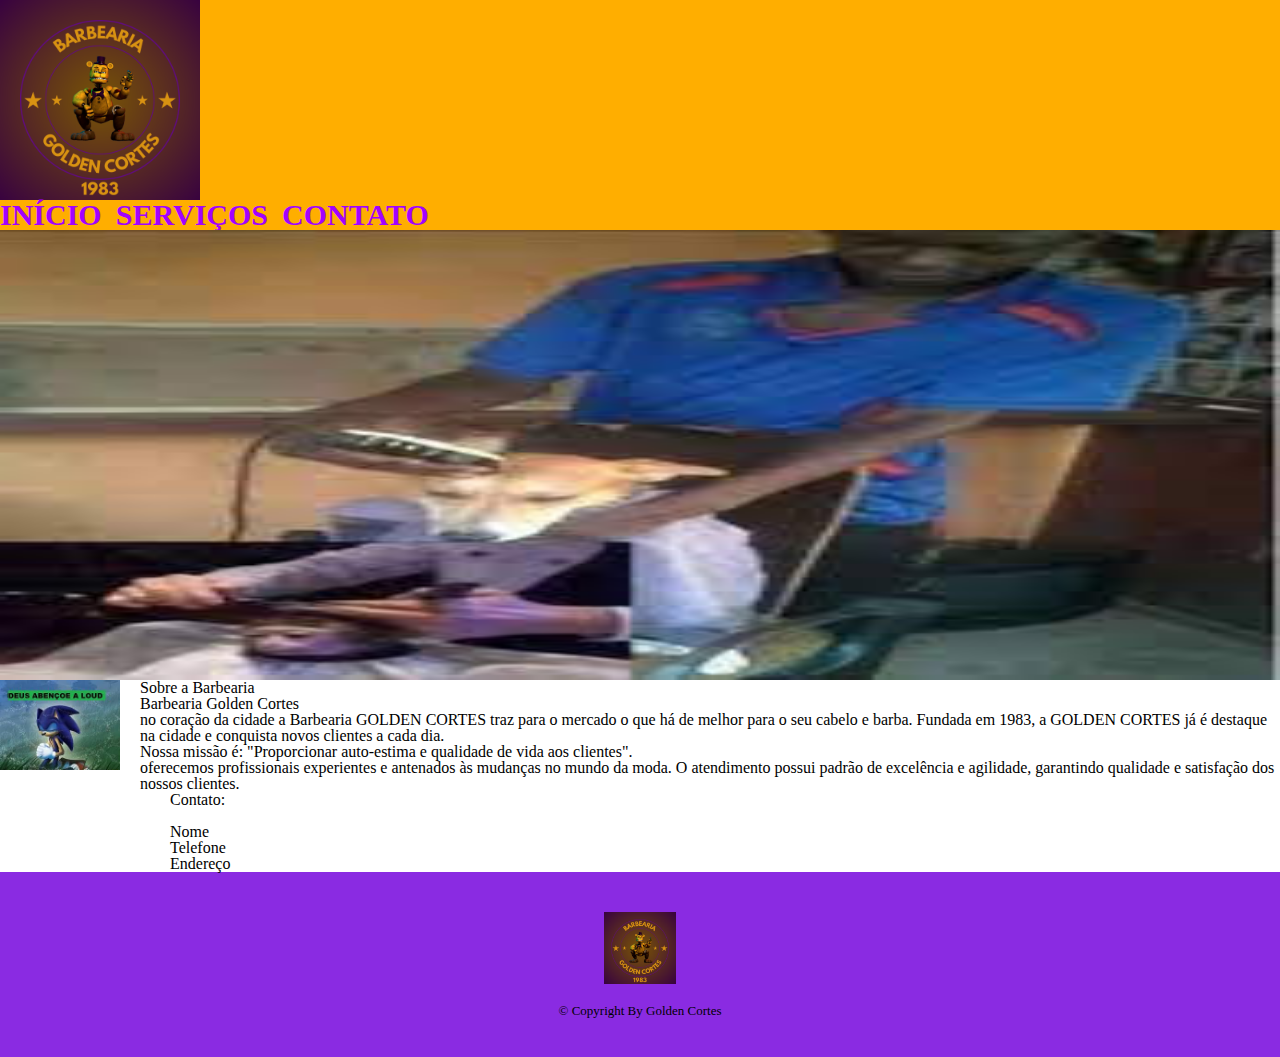
<file: index.html>
<head>
   <title>Golden Cortes</title>
   <link rel="stylesheet" href="reset.css">
   <link rel="stylesheet" href="style.css">


</head>

<body>
    <header>
        <h1><img class="freddy" src="LogoGolden.png"></h1>
      <nav>
        <ul>
            <li><a href="index.html">INÍCIO</a></li>
            <li><a href="servicos.html">SERVIÇOS</a></li>
            <li><a href="contato.html">CONTATO</a>
        </ul>
      </nav>
    </header>

</div class="texto" >


<img class="imagem" src ="dogs.jpg">
   
       <img src="Loud.jpeg" class="imagem-principal">
      </h1 class="titulo-principal">Sobre a Barbearia</h1>
      <h1> Barbearia Golden Cortes</h1>
<p><b>no coração da cidade</b> a Barbearia GOLDEN CORTES traz para o mercado o que há de melhor para o seu cabelo e barba. Fundada em 1983, a GOLDEN CORTES já é destaque na cidade e conquista novos clientes a cada dia.  </p>  

<p> Nossa missão é: "Proporcionar auto-estima e qualidade de vida aos clientes". </p> 

<p> oferecemos profissionais experientes e antenados às mudanças no <b>mundo da moda</b>. O atendimento possui padrão de excelência e agilidade, garantindo qualidade e satisfação dos nossos clientes. </p> 

<div class="Contato">
<p>Contato:</p>
<ol>
    <li>Nome</li>
    <li>Telefone</li>
    <li>Endereço</li>
</ol>
</div>
</main>
</body>
<footer>
        <img src="LogoGolden.png">
        <p class="copyright">&copy; Copyright By Golden Cortes</p>
 </footer>
</file>
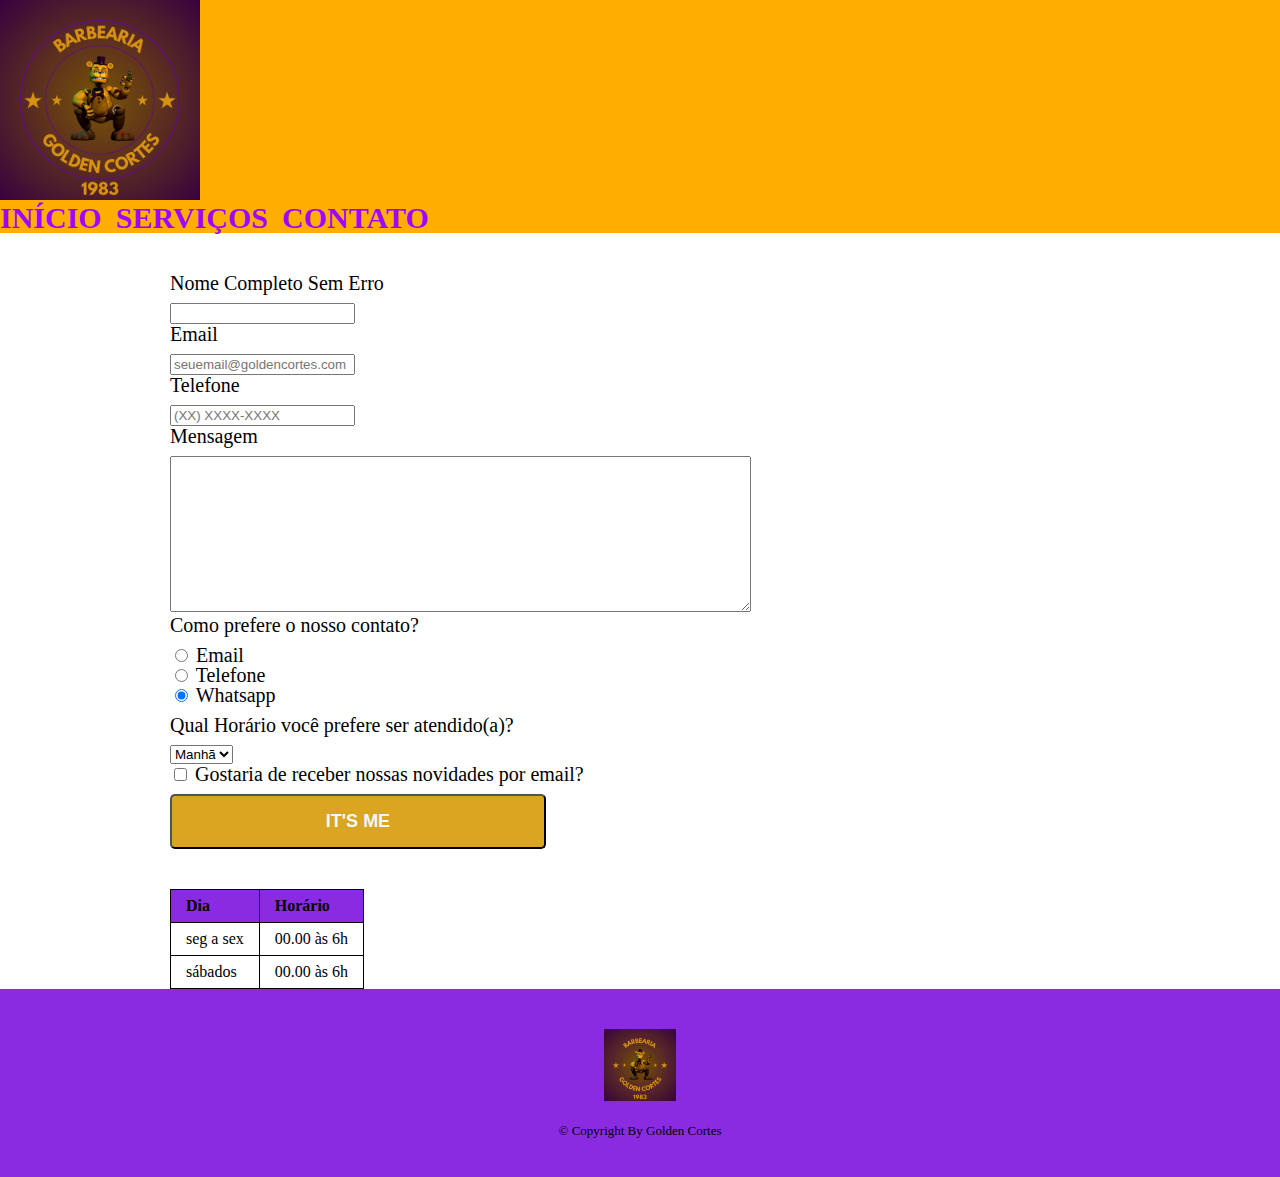
<file: contato.html>
<!DOCTYPE html>
<html> 
    <head>
        <link rel="stylesheet" href="reset.css">
        <link rel="stylesheet" href="style.css">
    
    </head> 
    
    <body>
        <header>
        <h1><img class="freddy" src="LogoGolden.png"></h1>
      <nav>
        <ul>
            <li><a href="index.html">INÍCIO</a></li>
            <li><a href="servicos.html">SERVIÇOS</a></li>
            <li><a href="contato.html">CONTATO</a>
        </ul>
      </nav>
    </header>
   <main>
    <form>
      <label for="=nome">Nome Completo Sem Erro</label>
      <input type="text" id="nome" class="input-padrao">

      <label for="=email">Email</label>
      <input type="email" id="email" class="input-padrao" required placeholder="seuemail@goldencortes.com">

      <label for="=telefone">Telefone</label>
      <input type="tel" id="telefone" class="input-padrao"required placeholder="(XX) XXXX-XXXX">

      <label for="mensagem">Mensagem</label>
      <textarea cols="70" rows="10" id="mensagem" class="input-padrao"></textarea>

        <div>
          <p>Como prefere o nosso contato?</p>

                  <label for="radio-emial">
              <input type="radio" nome="contato" value="email" id="radio-emial">
              Email

                  <label for="radio-telefone">
              <input type="radio" nome="contato" value="telefone" id="radio-telefone">
              Telefone

                  <label for="radio-Whatsapp">
              <input type="radio" nome="contato" value="Whatsapp" id="radio-Whatsapp" checked>
                  Whatsapp

      </label>
      </div>
      <div>
        <p>Qual Horário você prefere ser atendido(a)?</p>
        <select>
            <option>Manhã</option>
            <option>Tarde</option>
            <option>Noite</option>
        </select>
      </div>
        <label class="checkbox"checked>
            <input type="checkbox">
            Gostaria de receber nossas novidades por email?
        </label>

        
        <input type="submit" value="IT'S ME" class="enviar">
    </form>
    </div>
     </form>
     <table>
      <thead>
          <tr>
            <td>Dia</td>
            <td>Horário</td>
          </thead>
          <tbody>            
          <tr>
            <td>seg a sex</td>
            <td>00.00 às 6h</td>
          </tr>
          <tr>
            <td>sábados</td>
            <td>00.00 às 6h</td>
          </tr>
          </tbody>
     </table>
   </main>
    <footer>
        <img src="LogoGolden.png">
        <p class="copyright">&copy; Copyright By Golden Cortes</p>
    </footer>
    </body>
</html>
</file>
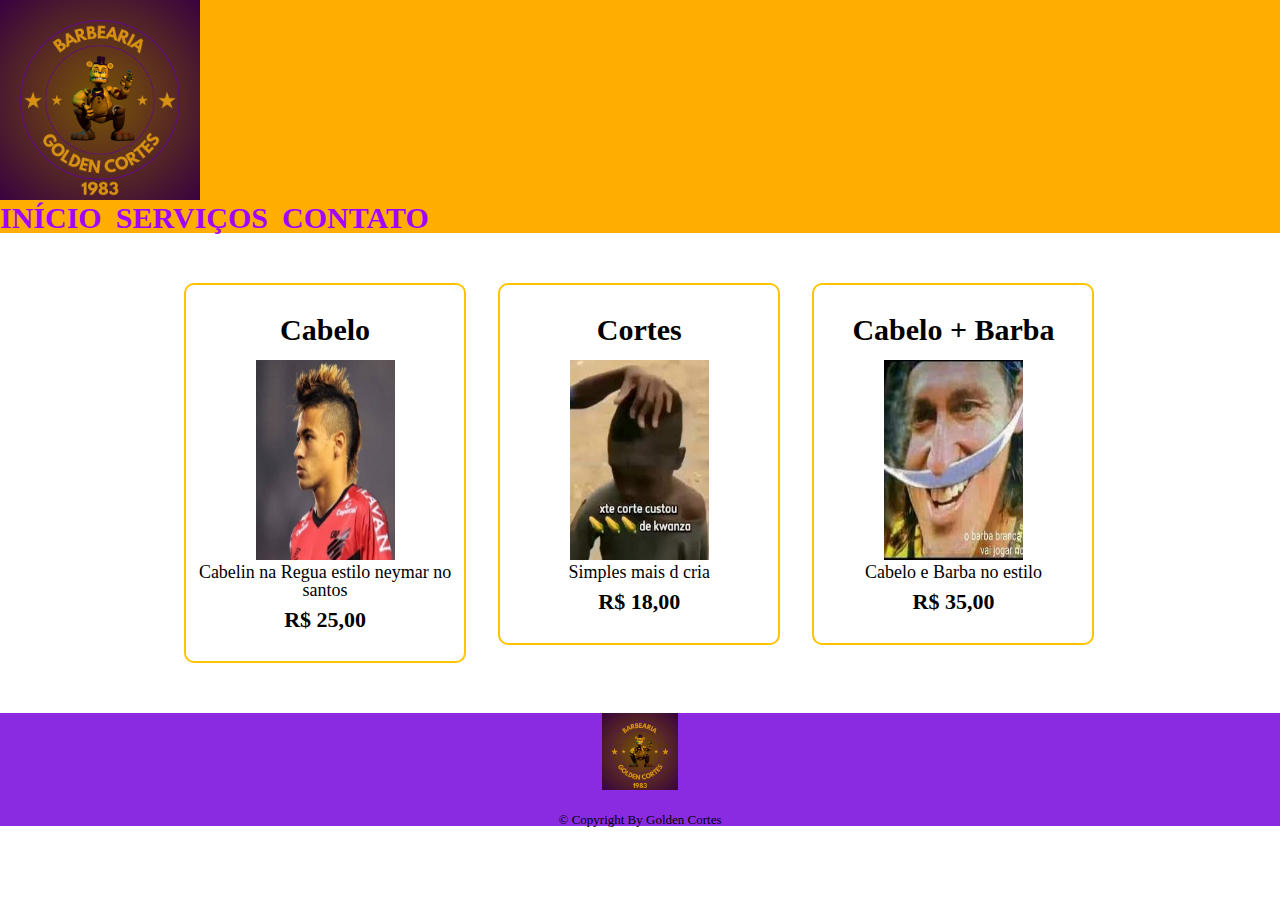
<file: servicos.html>
<!DOCTYPE html>
<html>
    <head>
        <link rel="stylesheet" href="style.css">
        <link rel="stylesheet" href="reset.css">
    </head>

    <body>
        <header>
            <h1><img class="freddy" src="LogoGolden.png"></h1>
          <nav>
            <ul>
                <li><a href="index.html">INÍCIO</a>
                <li><a href="servicos.html">SERVIÇOS</a>
                <li><a href="contato.html">CONTATO</a>
            </ul>
          </nav>
        </header>
        <main>
            <ul class="servicos">
                <li>
                    <h2>Cabelo</h2>
                    <img src="Cabelos Radicais.jpeg">
                    <p class="descricao">Cabelin na Regua estilo neymar no santos</p>
                    <p class="preco">R$ 25,00</p>
                </li>
                <li>
                    <h2>Cortes</h2>
                    <img src="NaRegua.jpeg">
                    <p class="descricao">Simples mais d cria</p>
                    <p class="preco">R$ 18,00</p>
                </li>
                <li>
                    <h2>Cabelo + Barba</h2>
                    <img src="GOLEROCASSIO.jpeg">
                    <p class="descricao">Cabelo e Barba no estilo</p>
                    <p class="preco">R$ 35,00</p>
                </li>
            </ul>
        </main>
        <footer>
            <img src="LogoGolden.png">
            <p class="copyright">&copy; Copyright By Golden Cortes</p>
        </footer>
    </body>
</html>
</file>
<file: style.css>
header {
     background-color: rgb(255, 174, 0);
 }
 
 nav li {
     display: inline;
     margin-right: 10px;
 }
 
 nav a:hover {
     text-decoration: underline;
     color: rgba(255, 166, 0, 0.74)
 }
 
 nav a {
     text-transform: uppercase;
     color: rgb(162, 2, 255);
     font-weight: bold;
     font-size: 30px;
     text-decoration: none;
 }
 .freddy{
     width: 200px;
 }
 
 .servicos {
     width: 940px;
     margin: 0 auto;
     padding: 50px 0;
 }
 
 .servicos li {
     display: inline-block;
     text-align: center;
     width: 30%;
     vertical-align: top;
     margin: 0 1.5%;
     padding: 30px 0px;
     box-sizing: border-box;
     border: 2px solid rgb(255, 196, 0);
     border-radius: 10px;
 }
 
 .servicos li:hover {
     border-color: rgb(140, 0, 255);
 }
 
 .servicos li:hover h2 {
     font-size: 34px;
     color: rgb(0, 119, 255);
 }
 
 .servicos li:active {
     border-color: rgb(146, 0, 0);
     border-width: 4px;
 }
 
 .servicos img {
     width: 50%;
     height: 200px;
 }
 
 .servicos h2 {
     font-size: 30px;
     font-weight: bold;
     padding-bottom: 15px;
 }
 
 .descricao {
     font-size: 18px;
 }
 
 .preco {
     font-size: 22px;
     font-weight: bold;
     margin-top: 10px;
 }

footer {
    text-align: center;
    background-color: blueviolet;
    padding: 40px;
    clear: left;
}

footer img {
    width: 6%;
}

.copyright {
    font-size: 13px;
    margin: 20px 0 0;
}
main{
    width: 940px;
    margin: 20px 0 0;
  }
  main {
    width: 940px;
    margin: 0 auto;

}
form {
   margin: 40px 0;

}

form label, form p {
   display: block;
   font-size:20px;
   margin: 0 0 10px;
}
form input-padrao{
    display: block;
    margin: 0 0 20px;
    padding: 10px 25px;
    width: 50%;
}


.checkbox{
    margin: 20 px 0;
}

.enviar {
    width: 40%;
    padding: 15px 0;
    background-color: goldenrod;
    color: aliceblue;
    font-weight: bold;
    font-size: 18px;
    border-radius: 5px;
    transition: 1s all;
    cursor: pointer;
}

.enviar:hover{
    background-color: rgba(189, 20, 189, 0.753);  
    transform: scale3d(1.2);  
}

 table{
    margin: 20px 0 10xp;
 }

 thead{
    background-color: blueviolet;
    color: black;
    font-weight: bold;
 }

 td, th{
    border: 1px solid rgb(0, 0, 0);
    padding: 8px 15px;
 }

 /*css da paágina inicial*/

 .imagem{
    width: 100%;
    height: 50%;
 }

 .titulo-principal{
    text-align: center;
    font-size: 2em;
    margin: 0 0 1em;
   
 }

 .texto, .contato{
    margin: 0 0 1em;
    width: 940px;
    margin: 0 auto;
 }

 .texto p, .contato p {
    margin: 0 0 1em;
 }

 .imagem-principal{
    width: 120px;
    float: left;
    margin: 0 20px 20px 0;
}
</file>
